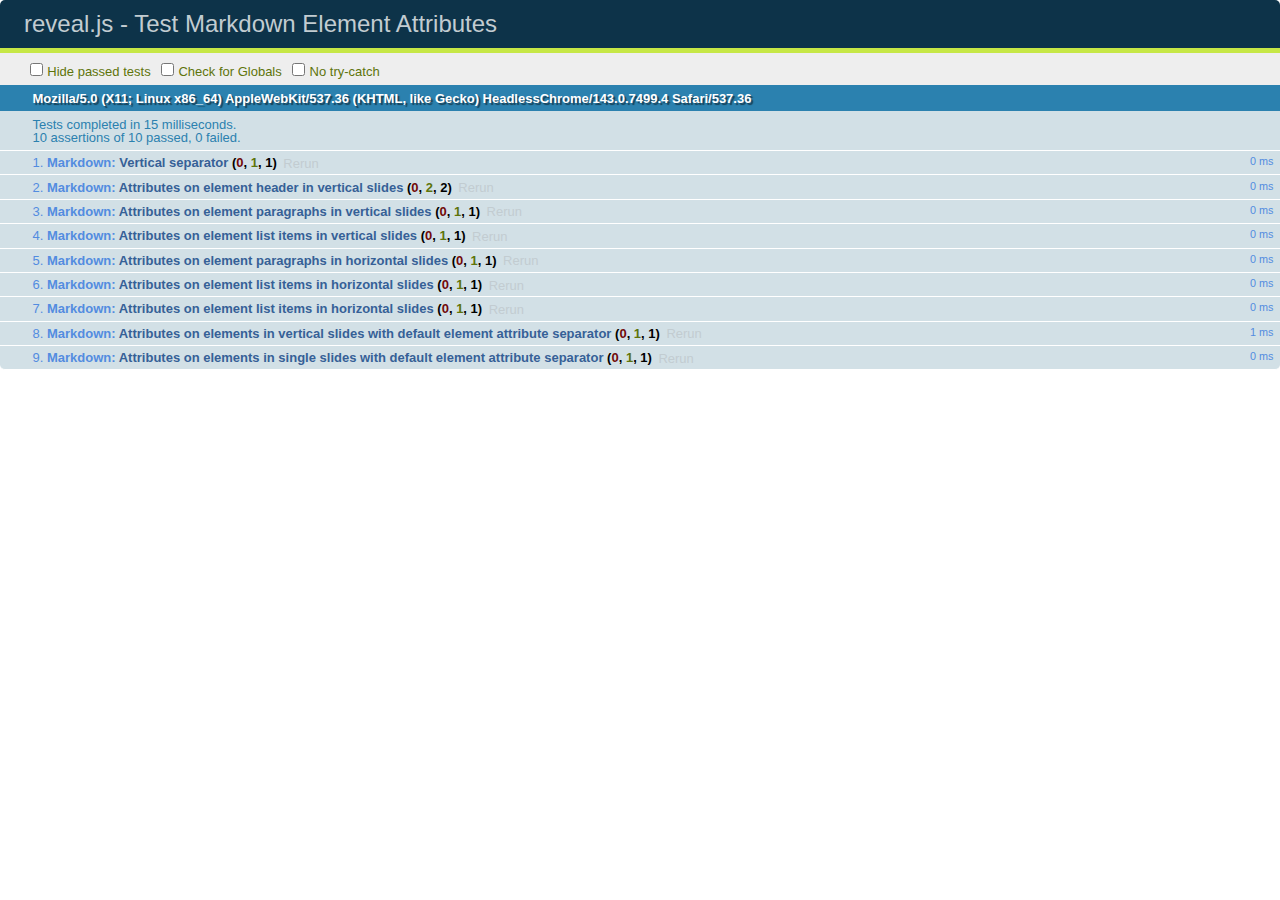
<file: test/test-markdown-element-attributes.html>
<!doctype html>
<html lang="en">

	<head>
		<meta charset="utf-8">

		<title>reveal.js - Test Markdown Element Attributes</title>

		<link rel="stylesheet" href="../css/reveal.css">
		<link rel="stylesheet" href="qunit-1.12.0.css">
	</head>

	<body style="overflow: auto;">

		<div id="qunit"></div>
		<div id="qunit-fixture"></div>

		<div class="reveal" style="display: none;">

			<div class="slides">

				<!-- <section data-markdown="example.md" data-separator="^\n\n\n" data-separator-vertical="^\n\n"></section> -->

				<!-- Slides are separated by newline + three dashes + newline, vertical slides identical but two dashes -->
				<section data-markdown data-separator="^\n---\n$" data-separator-vertical="^\n--\n$" data-element-attributes="{_\s*?([^}]+?)}">>
					<script type="text/template">
						## Slide 1.1
						<!-- {_class="fragment fade-out" data-fragment-index="1"} -->

						--

						## Slide 1.2
						<!-- {_class="fragment shrink"} -->

						Paragraph 1
						<!-- {_class="fragment grow"} -->

						Paragraph 2
						<!-- {_class="fragment grow"} -->

						- list item 1 <!-- {_class="fragment grow"} -->
						- list item 2 <!-- {_class="fragment grow"} -->
						- list item 3 <!-- {_class="fragment grow"} -->


						---

						## Slide 2


						Paragraph 1.2  
						multi-line <!-- {_class="fragment highlight-red"} -->

						Paragraph 2.2 <!-- {_class="fragment highlight-red"} -->

						Paragraph 2.3 <!-- {_class="fragment highlight-red"} -->

						Paragraph 2.4 <!-- {_class="fragment highlight-red"} -->

						- list item 1 <!-- {_class="fragment highlight-green"} -->
						- list item 2<!-- {_class="fragment highlight-green"} -->
						- list item 3<!-- {_class="fragment highlight-green"} -->
						- list item 4
						<!-- {_class="fragment highlight-green"} -->
						- list item 5<!-- {_class="fragment highlight-green"} -->

						Test

						![Example Picture](examples/assets/image2.png)
						<!-- {_class="reveal stretch"} -->

					</script>
				</section>



				<section 	data-markdown data-separator="^\n\n\n"
									data-separator-vertical="^\n\n"
									data-separator-notes="^Note:"
									data-charset="utf-8">
					<script type="text/template">
						# Test attributes in Markdown with default separator
						## Slide 1 Def <!-- .element: class="fragment highlight-red" data-fragment-index="1" -->


						## Slide 2 Def
						<!-- .element: class="fragment highlight-red" -->

					</script>
				</section>

				<section data-markdown>
				  <script type="text/template">
					## Hello world
					A paragraph
					<!-- .element: class="fragment highlight-blue" -->
				  </script>
				</section>

				<section data-markdown>
				  <script type="text/template">
					## Hello world

					Multiple  
					Line
					<!-- .element: class="fragment highlight-blue" -->
				  </script>
				</section>

				<section data-markdown>
				  <script type="text/template">
					## Hello world

					Test<!-- .element: class="fragment highlight-blue" -->

					More Test
				  </script>
				</section>


			</div>

		</div>

		<script src="../lib/js/head.min.js"></script>
		<script src="../js/reveal.js"></script>
		<script src="../plugin/markdown/marked.js"></script>
		<script src="../plugin/markdown/markdown.js"></script>
		<script src="qunit-1.12.0.js"></script>

		<script src="test-markdown-element-attributes.js"></script>

	</body>
</html>
</file>
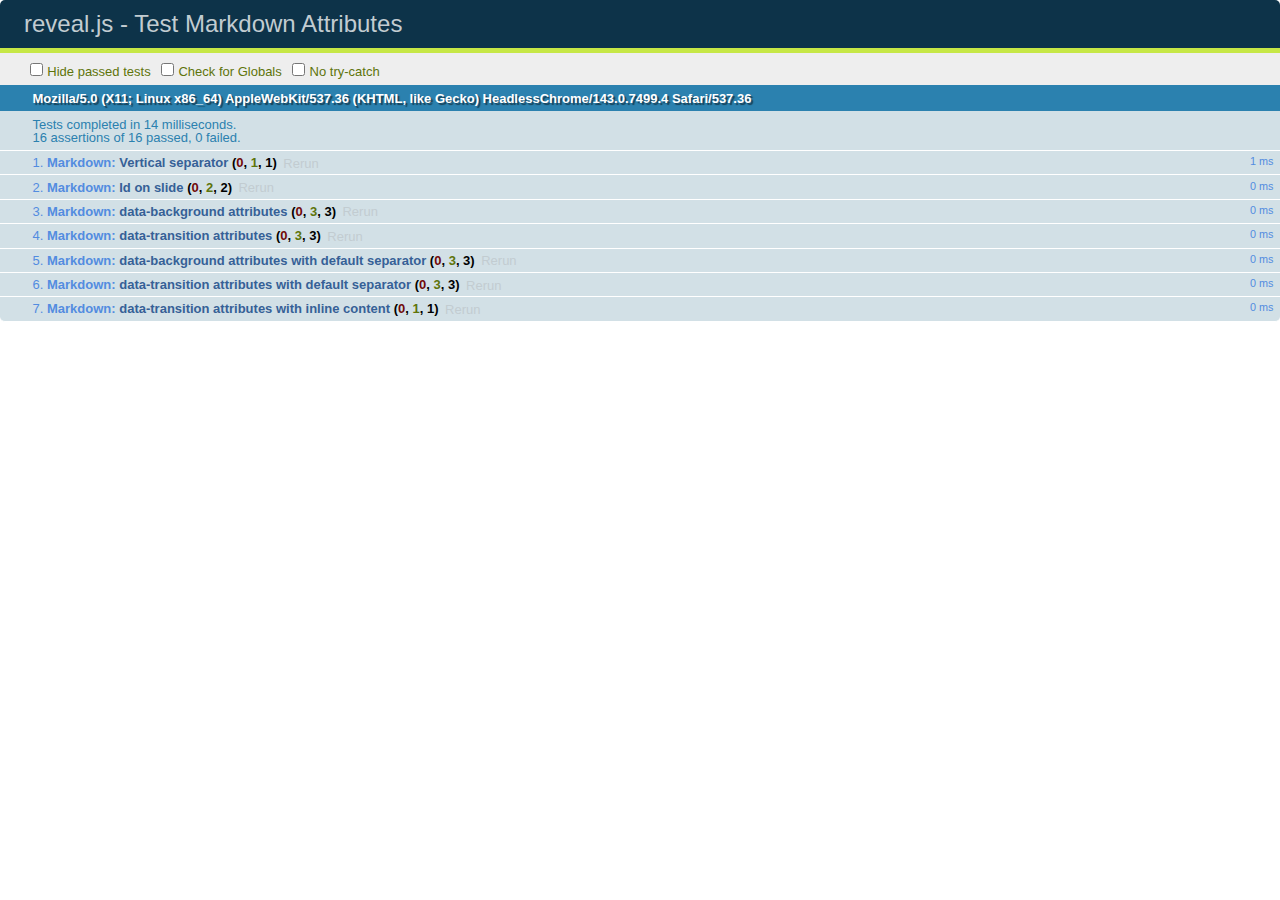
<file: test/test-markdown-slide-attributes.html>
<!doctype html>
<html lang="en">

	<head>
		<meta charset="utf-8">

		<title>reveal.js - Test Markdown Attributes</title>

		<link rel="stylesheet" href="../css/reveal.css">
		<link rel="stylesheet" href="qunit-1.12.0.css">
	</head>

	<body style="overflow: auto;">

		<div id="qunit"></div>
		<div id="qunit-fixture"></div>

		<div class="reveal" style="display: none;">

			<div class="slides">

				<!-- <section data-markdown="example.md" data-separator="^\n\n\n" data-separator-vertical="^\n\n"></section> -->

				<!-- Slides are separated by three lines, vertical slides by two lines, attributes are one any line starting with (spaces and) two dashes -->
				<section 	data-markdown data-separator="^\n\n\n"
									data-separator-vertical="^\n\n"
									data-separator-notes="^Note:"
									data-attributes="--\s(.*?)$"
									data-charset="utf-8">
					<script type="text/template">
						# Test attributes in Markdown
						## Slide 1



						## Slide 2
						<!-- -- id="slide2" data-transition="zoom" data-background="#A0C66B" -->


						## Slide 2.1
						<!-- -- data-background="#ff0000" data-transition="fade" -->


						## Slide 2.2
						[Link to Slide2](#/slide2)



						## Slide 3
						<!-- -- data-transition="zoom" data-background="#C6916B" -->



						## Slide 4
					</script>
				</section>

				<section 	data-markdown data-separator="^\n\n\n"
									data-separator-vertical="^\n\n"
									data-separator-notes="^Note:"
									data-charset="utf-8">
					<script type="text/template">
						# Test attributes in Markdown with default separator
						## Slide 1 Def



						## Slide 2 Def
						<!-- .slide: id="slide2def" data-transition="concave" data-background="#A7C66B" -->


						## Slide 2.1 Def
						<!-- .slide: data-background="#f70000" data-transition="page" -->


						## Slide 2.2 Def
						[Link to Slide2](#/slide2def)



						## Slide 3 Def
						<!-- .slide: data-transition="concave" data-background="#C7916B" -->



						## Slide 4
					</script>
				</section>

				<section data-markdown>
					<script type="text/template">
						<!-- .slide: data-background="#ff0000" -->
						## Hello world
					</script>
				</section>

				<section data-markdown>
					<script type="text/template">
						## Hello world
						<!-- .slide: data-background="#ff0000" -->
					</script>
				</section>

				<section data-markdown>
					<script type="text/template">
						## Hello world

						Test
						<!-- .slide: data-background="#ff0000" -->

						More Test
					</script>
				</section>

			</div>

		</div>

		<script src="../lib/js/head.min.js"></script>
		<script src="../js/reveal.js"></script>
		<script src="../plugin/markdown/marked.js"></script>
		<script src="../plugin/markdown/markdown.js"></script>
		<script src="qunit-1.12.0.js"></script>

		<script src="test-markdown-slide-attributes.js"></script>

	</body>
</html>
</file>
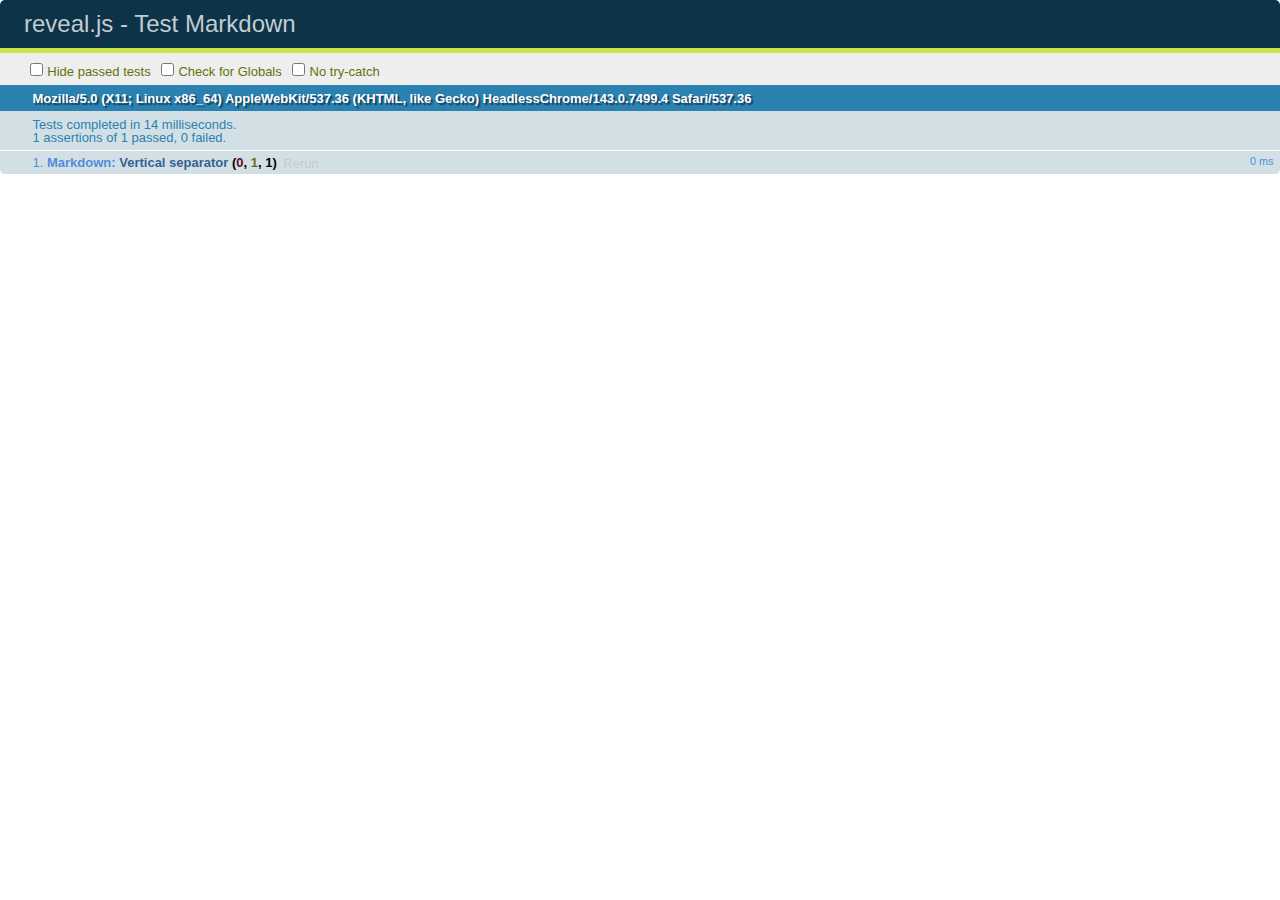
<file: test/test-markdown.html>
<!doctype html>
<html lang="en">

	<head>
		<meta charset="utf-8">

		<title>reveal.js - Test Markdown</title>

		<link rel="stylesheet" href="../css/reveal.css">
		<link rel="stylesheet" href="qunit-1.12.0.css">
	</head>

	<body style="overflow: auto;">

		<div id="qunit"></div>
  		<div id="qunit-fixture"></div>

		<div class="reveal" style="display: none;">

			<div class="slides">

				<!-- <section data-markdown="example.md" data-separator="^\n\n\n" data-separator-vertical="^\n\n"></section> -->

				<!-- Slides are separated by newline + three dashes + newline, vertical slides identical but two dashes -->
				<section data-markdown data-separator="^\n---\n$" data-separator-vertical="^\n--\n$">
					<script type="text/template">
						## Slide 1.1

						--

						## Slide 1.2

						---

						## Slide 2
					</script>
				</section>

			</div>

		</div>

		<script src="../lib/js/head.min.js"></script>
		<script src="../js/reveal.js"></script>
		<script src="../plugin/markdown/marked.js"></script>
		<script src="../plugin/markdown/markdown.js"></script>
		<script src="qunit-1.12.0.js"></script>

		<script src="test-markdown.js"></script>

	</body>
</html>
</file>
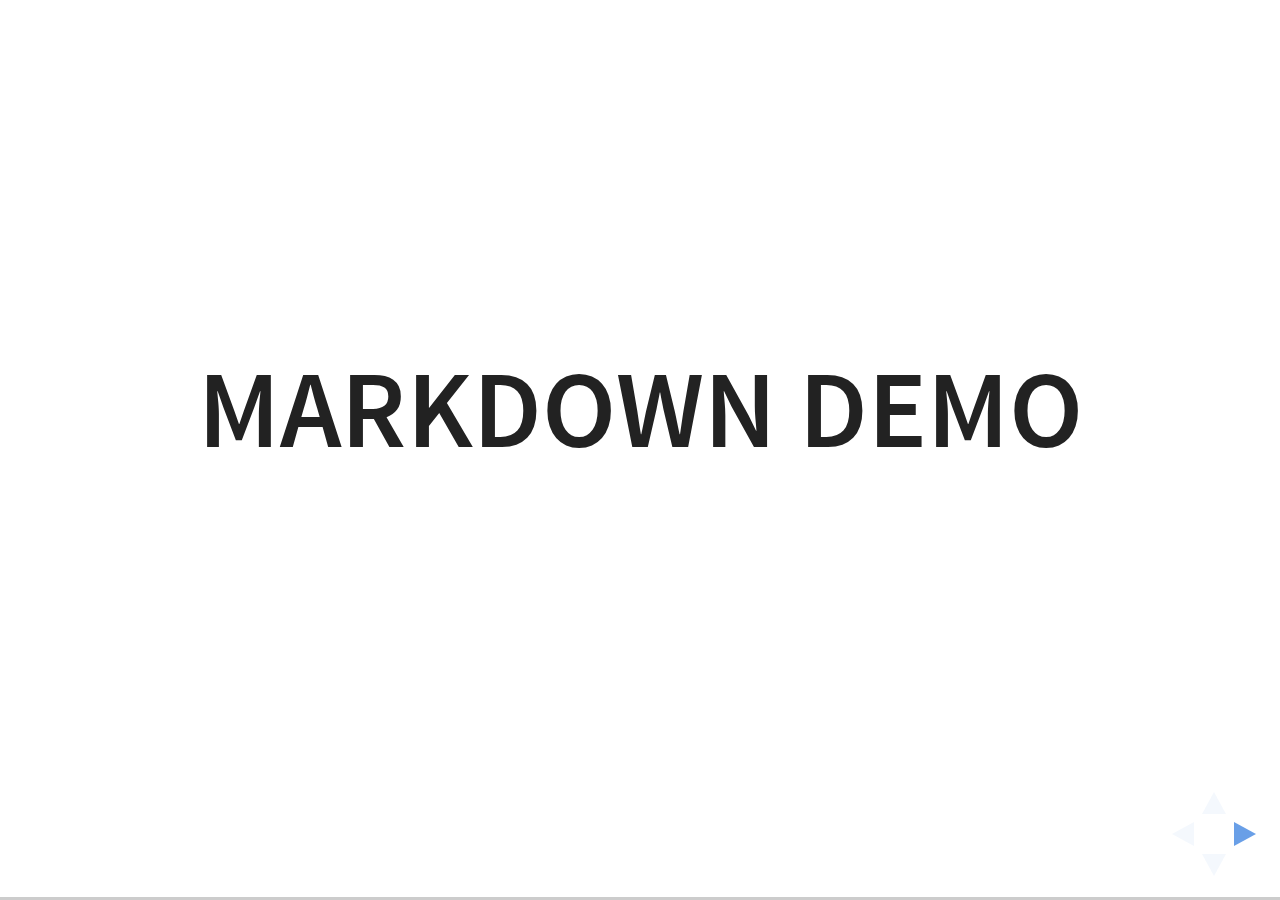
<file: plugin/markdown/example.html>
<!doctype html>
<html lang="en">

	<head>
		<meta charset="utf-8">

		<title>reveal.js - Markdown Demo</title>

		<link rel="stylesheet" href="../../css/reveal.css">
		<link rel="stylesheet" href="../../css/theme/white.css" id="theme">

        <link rel="stylesheet" href="../../lib/css/zenburn.css">
	</head>

	<body>

		<div class="reveal">

			<div class="slides">

                <!-- Use external markdown resource, separate slides by three newlines; vertical slides by two newlines -->
                <section data-markdown="example.md" data-separator="^\n\n\n" data-separator-vertical="^\n\n"></section>

                <!-- Slides are separated by three dashes (quick 'n dirty regular expression) -->
                <section data-markdown data-separator="---">
                    <script type="text/template">
                        ## Demo 1
                        Slide 1
                        ---
                        ## Demo 1
                        Slide 2
                        ---
                        ## Demo 1
                        Slide 3
                    </script>
                </section>

                <!-- Slides are separated by newline + three dashes + newline, vertical slides identical but two dashes -->
                <section data-markdown data-separator="^\n---\n$" data-separator-vertical="^\n--\n$">
                    <script type="text/template">
                        ## Demo 2
                        Slide 1.1

                        --

                        ## Demo 2
                        Slide 1.2

                        ---

                        ## Demo 2
                        Slide 2
                    </script>
                </section>

                <!-- No "extra" slides, since there are no separators defined (so they'll become horizontal rulers) -->
                <section data-markdown>
                    <script type="text/template">
                        A

                        ---

                        B

                        ---

                        C
                    </script>
                </section>

                <!-- Slide attributes -->
                <section data-markdown>
                    <script type="text/template">
                        <!-- .slide: data-background="#000000" -->
                        ## Slide attributes
                    </script>
                </section>

                <!-- Element attributes -->
                <section data-markdown>
                    <script type="text/template">
                        ## Element attributes
                        - Item 1 <!-- .element: class="fragment" data-fragment-index="2" -->
                        - Item 2 <!-- .element: class="fragment" data-fragment-index="1" -->
                    </script>
                </section>

                <!-- Code -->
                <section data-markdown>
                    <script type="text/template">
                        ```php
                        public function foo()
                        {
                            $foo = array(
                                'bar' => 'bar'
                            )
                        }
                        ```
                    </script>
                </section>

            </div>
		</div>

		<script src="../../lib/js/head.min.js"></script>
		<script src="../../js/reveal.js"></script>

		<script>

			Reveal.initialize({
				controls: true,
				progress: true,
				history: true,
				center: true,

				// Optional libraries used to extend on reveal.js
				dependencies: [
					{ src: '../../lib/js/classList.js', condition: function() { return !document.body.classList; } },
					{ src: 'marked.js', condition: function() { return !!document.querySelector( '[data-markdown]' ); } },
                    { src: 'markdown.js', condition: function() { return !!document.querySelector( '[data-markdown]' ); } },
                    { src: '../highlight/highlight.js', async: true, callback: function() { hljs.initHighlightingOnLoad(); } },
					{ src: '../notes/notes.js' }
				]
			});

		</script>

	</body>
</html>
</file>
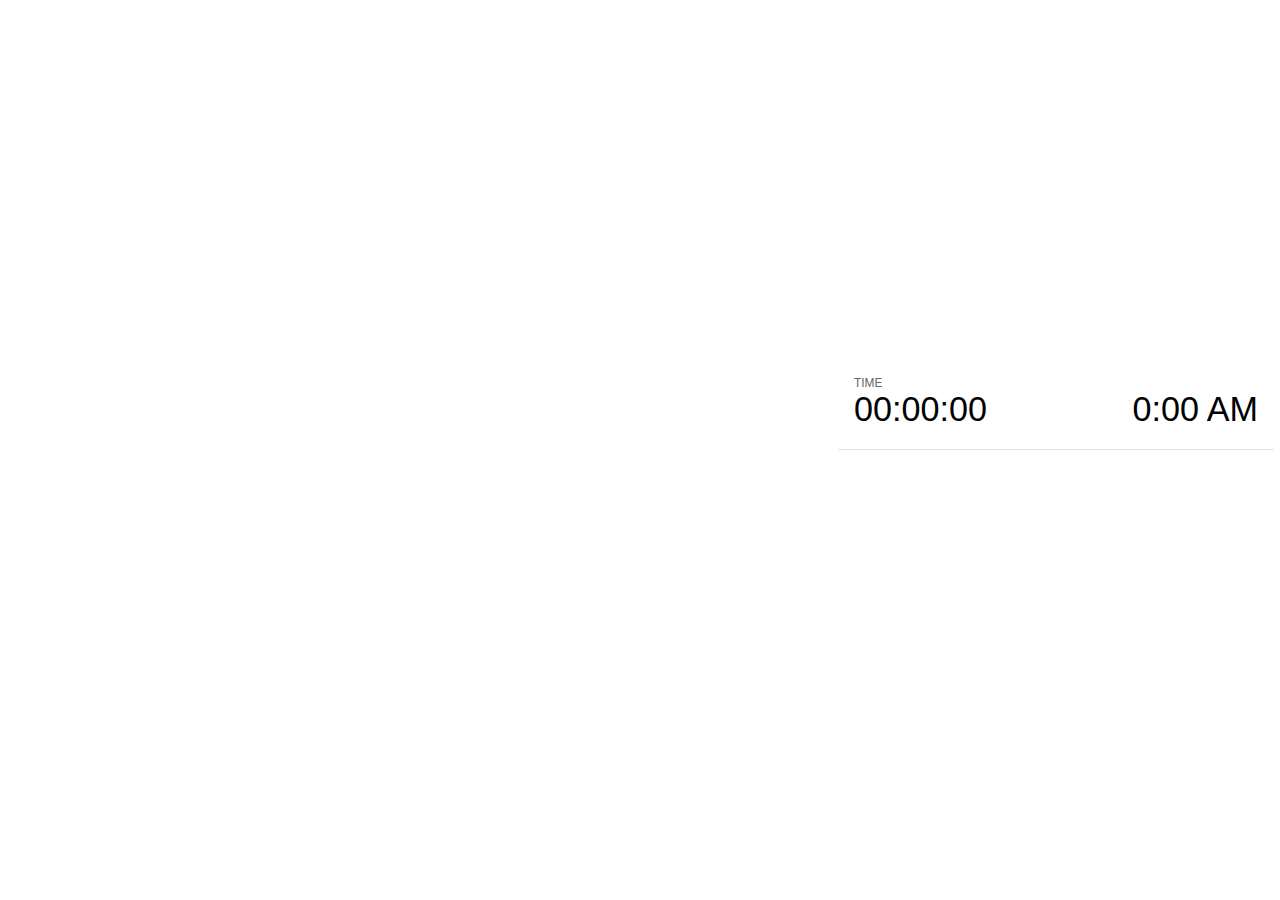
<file: plugin/notes/notes.html>
<!doctype html>
<html lang="en">
	<head>
		<meta charset="utf-8">

		<title>reveal.js - Slide Notes</title>

		<style>
			body {
				font-family: Helvetica;
			}

			#current-slide,
			#upcoming-slide,
			#speaker-controls {
				padding: 6px;
				box-sizing: border-box;
				-moz-box-sizing: border-box;
			}

			#current-slide iframe,
			#upcoming-slide iframe {
				width: 100%;
				height: 100%;
				border: 1px solid #ddd;
			}

			#current-slide .label,
			#upcoming-slide .label {
				position: absolute;
				top: 10px;
				left: 10px;
				font-weight: bold;
				font-size: 14px;
				z-index: 2;
				color: rgba( 255, 255, 255, 0.9 );
			}

			#current-slide {
				position: absolute;
				width: 65%;
				height: 100%;
				top: 0;
				left: 0;
				padding-right: 0;
			}

			#upcoming-slide {
				position: absolute;
				width: 35%;
				height: 40%;
				right: 0;
				top: 0;
			}

			#speaker-controls {
				position: absolute;
				top: 40%;
				right: 0;
				width: 35%;
				height: 60%;
				overflow: auto;

				font-size: 18px;
			}

				.speaker-controls-time.hidden,
				.speaker-controls-notes.hidden {
					display: none;
				}

				.speaker-controls-time .label,
				.speaker-controls-notes .label {
					text-transform: uppercase;
					font-weight: normal;
					font-size: 0.66em;
					color: #666;
					margin: 0;
				}

				.speaker-controls-time {
					border-bottom: 1px solid rgba( 200, 200, 200, 0.5 );
					margin-bottom: 10px;
					padding: 10px 16px;
					padding-bottom: 20px;
					cursor: pointer;
				}

				.speaker-controls-time .reset-button {
					opacity: 0;
					float: right;
					color: #666;
					text-decoration: none;
				}
				.speaker-controls-time:hover .reset-button {
					opacity: 1;
				}

				.speaker-controls-time .timer,
				.speaker-controls-time .clock {
					width: 50%;
					font-size: 1.9em;
				}

				.speaker-controls-time .timer {
					float: left;
				}

				.speaker-controls-time .clock {
					float: right;
					text-align: right;
				}

				.speaker-controls-time span.mute {
					color: #bbb;
				}

				.speaker-controls-notes {
					padding: 10px 16px;
				}

				.speaker-controls-notes .value {
					margin-top: 5px;
					line-height: 1.4;
					font-size: 1.2em;
				}

			.clear {
				clear: both;
			}

			@media screen and (max-width: 1080px) {
				#speaker-controls {
					font-size: 16px;
				}
			}

			@media screen and (max-width: 900px) {
				#speaker-controls {
					font-size: 14px;
				}
			}

			@media screen and (max-width: 800px) {
				#speaker-controls {
					font-size: 12px;
				}
			}

		</style>
	</head>

	<body>

		<div id="current-slide"></div>
		<div id="upcoming-slide"><span class="label">UPCOMING:</span></div>
		<div id="speaker-controls">
			<div class="speaker-controls-time">
				<h4 class="label">Time <span class="reset-button">Click to Reset</span></h4>
				<div class="clock">
					<span class="clock-value">0:00 AM</span>
				</div>
				<div class="timer">
					<span class="hours-value">00</span><span class="minutes-value">:00</span><span class="seconds-value">:00</span>
				</div>
				<div class="clear"></div>
			</div>

			<div class="speaker-controls-notes hidden">
				<h4 class="label">Notes</h4>
				<div class="value"></div>
			</div>
		</div>

		<script src="../../plugin/markdown/marked.js"></script>
		<script>

			(function() {

				var notes,
					notesValue,
					currentState,
					currentSlide,
					upcomingSlide,
					connected = false;

				window.addEventListener( 'message', function( event ) {

					var data = JSON.parse( event.data );

					// Messages sent by the notes plugin inside of the main window
					if( data && data.namespace === 'reveal-notes' ) {
						if( data.type === 'connect' ) {
							handleConnectMessage( data );
						}
						else if( data.type === 'state' ) {
							handleStateMessage( data );
						}
					}
					// Messages sent by the reveal.js inside of the current slide preview
					else if( data && data.namespace === 'reveal' ) {
						if( /ready/.test( data.eventName ) ) {
							// Send a message back to notify that the handshake is complete
							window.opener.postMessage( JSON.stringify({ namespace: 'reveal-notes', type: 'connected'} ), '*' );
						}
						else if( /slidechanged|fragmentshown|fragmenthidden|overviewshown|overviewhidden|paused|resumed/.test( data.eventName ) && currentState !== JSON.stringify( data.state ) ) {
							window.opener.postMessage( JSON.stringify({ method: 'setState', args: [ data.state ]} ), '*' );
						}
					}

				} );

				/**
				 * Called when the main window is trying to establish a
				 * connection.
				 */
				function handleConnectMessage( data ) {

					if( connected === false ) {
						connected = true;

						setupIframes( data );
						setupKeyboard();
						setupNotes();
						setupTimer();
					}

				}

				/**
				 * Called when the main window sends an updated state.
				 */
				function handleStateMessage( data ) {

					// Store the most recently set state to avoid circular loops
					// applying the same state
					currentState = JSON.stringify( data.state );

					// No need for updating the notes in case of fragment changes
					if ( data.notes ) {
						notes.classList.remove( 'hidden' );
						if( data.markdown ) {
							notesValue.innerHTML = marked( data.notes );
						}
						else {
							notesValue.innerHTML = data.notes;
						}
					}
					else {
						notes.classList.add( 'hidden' );
					}

					// Update the note slides
					currentSlide.contentWindow.postMessage( JSON.stringify({ method: 'setState', args: [ data.state ] }), '*' );
					upcomingSlide.contentWindow.postMessage( JSON.stringify({ method: 'setState', args: [ data.state ] }), '*' );
					upcomingSlide.contentWindow.postMessage( JSON.stringify({ method: 'next' }), '*' );

				}

				// Limit to max one state update per X ms
				handleStateMessage = debounce( handleStateMessage, 200 );

				/**
				 * Forward keyboard events to the current slide window.
				 * This enables keyboard events to work even if focus
				 * isn't set on the current slide iframe.
				 */
				function setupKeyboard() {

					document.addEventListener( 'keydown', function( event ) {
						currentSlide.contentWindow.postMessage( JSON.stringify({ method: 'triggerKey', args: [ event.keyCode ] }), '*' );
					} );

				}

				/**
				 * Creates the preview iframes.
				 */
				function setupIframes( data ) {

					var params = [
						'receiver',
						'progress=false',
						'history=false',
						'transition=none',
						'autoSlide=0',
						'backgroundTransition=none'
					].join( '&' );

					var hash = '#/' + data.state.indexh + '/' + data.state.indexv;
					var currentURL = data.url + '?' + params + '&postMessageEvents=true' + hash;
					var upcomingURL = data.url + '?' + params + '&controls=false' + hash;

					currentSlide = document.createElement( 'iframe' );
					currentSlide.setAttribute( 'width', 1280 );
					currentSlide.setAttribute( 'height', 1024 );
					currentSlide.setAttribute( 'src', currentURL );
					document.querySelector( '#current-slide' ).appendChild( currentSlide );

					upcomingSlide = document.createElement( 'iframe' );
					upcomingSlide.setAttribute( 'width', 640 );
					upcomingSlide.setAttribute( 'height', 512 );
					upcomingSlide.setAttribute( 'src', upcomingURL );
					document.querySelector( '#upcoming-slide' ).appendChild( upcomingSlide );

				}

				/**
				 * Setup the notes UI.
				 */
				function setupNotes() {

					notes = document.querySelector( '.speaker-controls-notes' );
					notesValue = document.querySelector( '.speaker-controls-notes .value' );

				}

				/**
				 * Create the timer and clock and start updating them
				 * at an interval.
				 */
				function setupTimer() {

					var start = new Date(),
						timeEl = document.querySelector( '.speaker-controls-time' ),
						clockEl = timeEl.querySelector( '.clock-value' ),
						hoursEl = timeEl.querySelector( '.hours-value' ),
						minutesEl = timeEl.querySelector( '.minutes-value' ),
						secondsEl = timeEl.querySelector( '.seconds-value' );

					function _updateTimer() {

						var diff, hours, minutes, seconds,
							now = new Date();

						diff = now.getTime() - start.getTime();
						hours = Math.floor( diff / ( 1000 * 60 * 60 ) );
						minutes = Math.floor( ( diff / ( 1000 * 60 ) ) % 60 );
						seconds = Math.floor( ( diff / 1000 ) % 60 );

						clockEl.innerHTML = now.toLocaleTimeString( 'en-US', { hour12: true, hour: '2-digit', minute:'2-digit' } );
						hoursEl.innerHTML = zeroPadInteger( hours );
						hoursEl.className = hours > 0 ? '' : 'mute';
						minutesEl.innerHTML = ':' + zeroPadInteger( minutes );
						minutesEl.className = minutes > 0 ? '' : 'mute';
						secondsEl.innerHTML = ':' + zeroPadInteger( seconds );

					}

					// Update once directly
					_updateTimer();

					// Then update every second
					setInterval( _updateTimer, 1000 );

					timeEl.addEventListener( 'click', function() {
						start = new Date();
						_updateTimer();
						return false;
					} );

				}

				function zeroPadInteger( num ) {

					var str = '00' + parseInt( num );
					return str.substring( str.length - 2 );

				}

				/**
				 * Limits the frequency at which a function can be called.
				 */
				function debounce( fn, ms ) {

					var lastTime = 0,
						timeout;

					return function() {

						var args = arguments;
						var context = this;

						clearTimeout( timeout );

						var timeSinceLastCall = Date.now() - lastTime;
						if( timeSinceLastCall > ms ) {
							fn.apply( context, args );
							lastTime = Date.now();
						}
						else {
							timeout = setTimeout( function() {
								fn.apply( context, args );
								lastTime = Date.now();
							}, ms - timeSinceLastCall );
						}

					}

				}

			})();

		</script>
	</body>
</html>
</file>
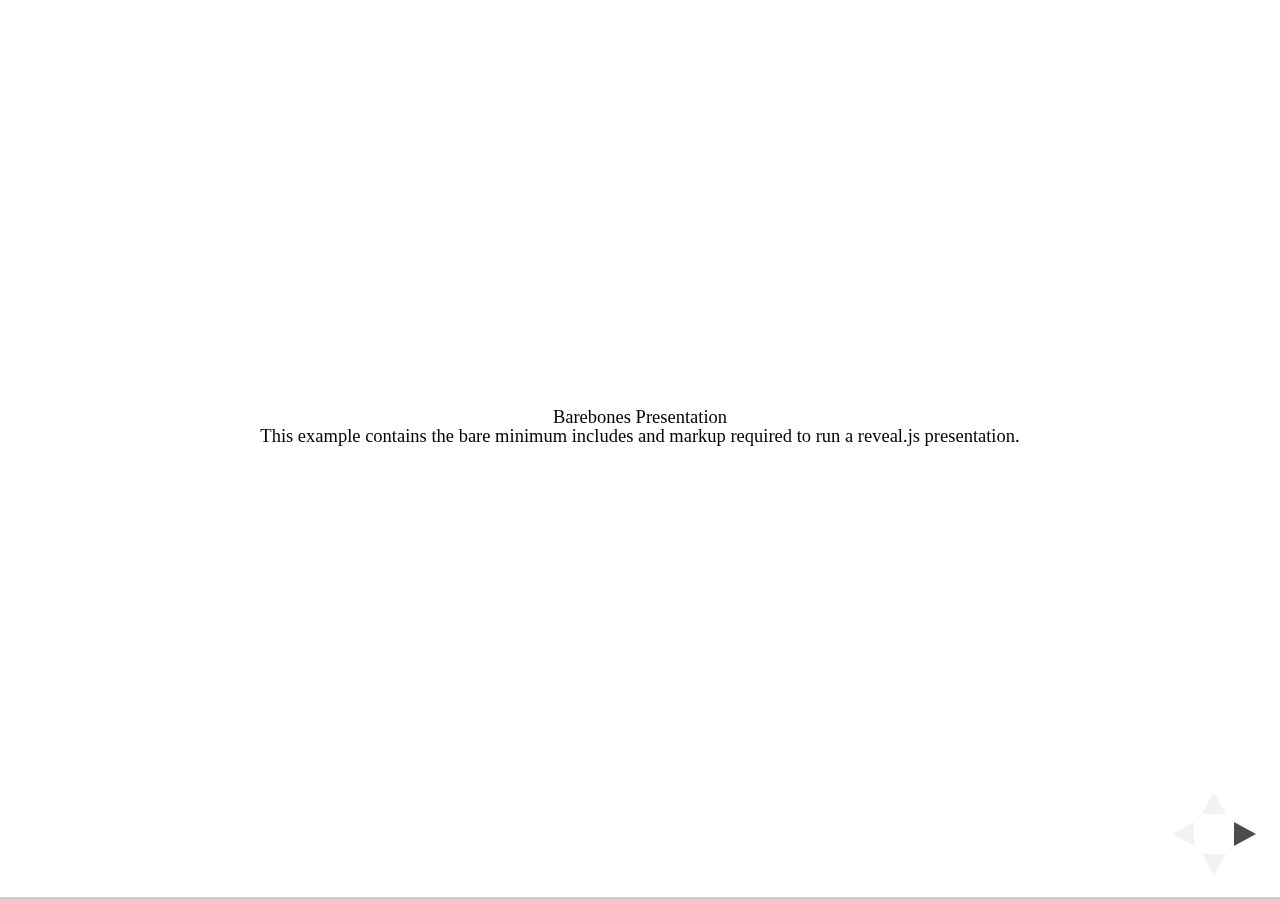
<file: test/examples/barebones.html>
<!doctype html>
<html lang="en">

	<head>
		<meta charset="utf-8">

		<title>reveal.js - Barebones</title>

		<link rel="stylesheet" href="../../css/reveal.css">
	</head>

	<body>

		<div class="reveal">

			<div class="slides">

				<section>
					<h2>Barebones Presentation</h2>
					<p>This example contains the bare minimum includes and markup required to run a reveal.js presentation.</p>
				</section>

				<section>
					<h2>No Theme</h2>
					<p>There's no theme included, so it will fall back on browser defaults.</p>
				</section>

			</div>

		</div>

		<script src="../../js/reveal.js"></script>

		<script>

			Reveal.initialize();

		</script>

	</body>
</html>
</file>
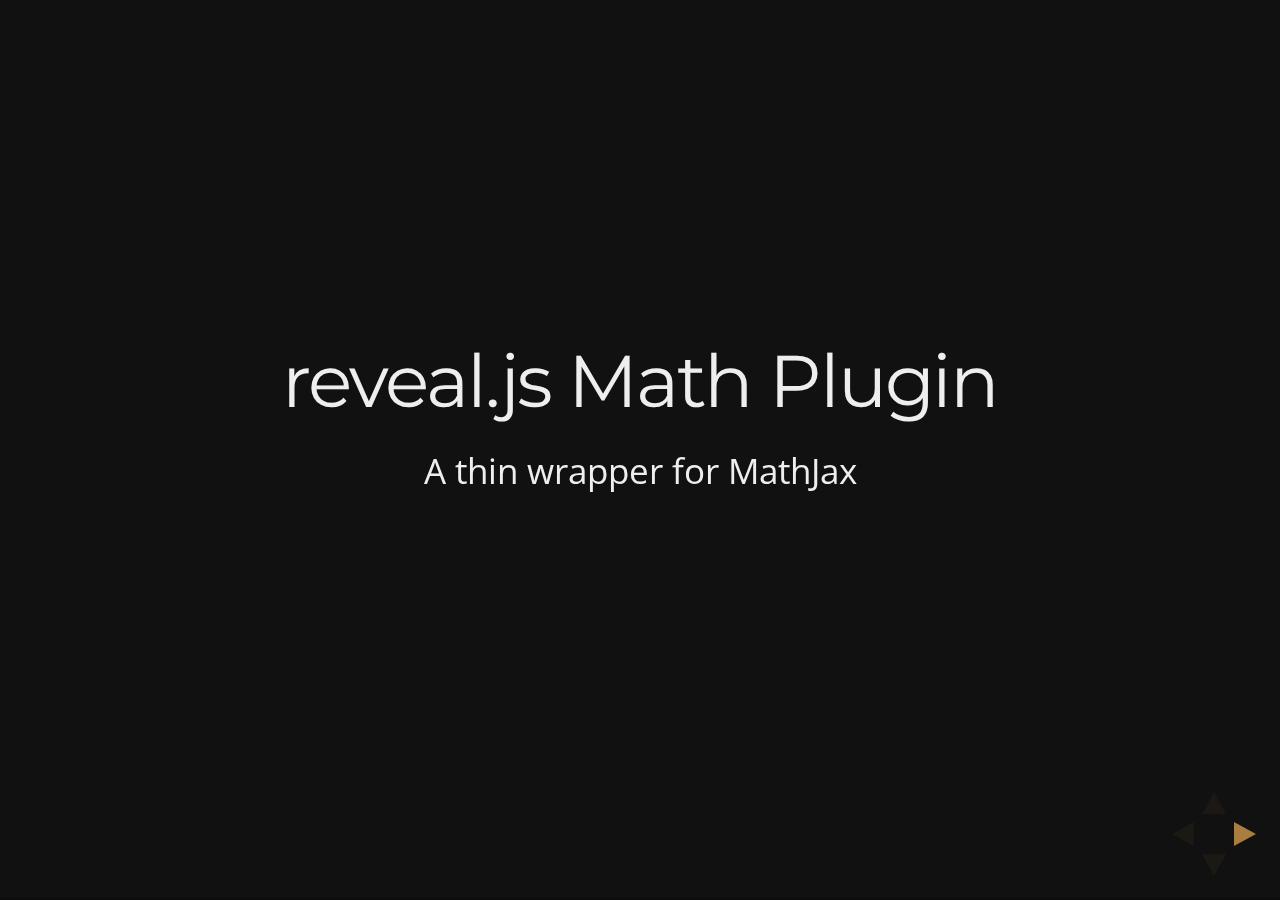
<file: test/examples/math.html>
<!doctype html>
<html lang="en">

	<head>
		<meta charset="utf-8">

		<title>reveal.js - Math Plugin</title>

		<meta name="viewport" content="width=device-width, initial-scale=1.0, maximum-scale=1.0, user-scalable=no">

		<link rel="stylesheet" href="../../css/reveal.css">
		<link rel="stylesheet" href="../../css/theme/night.css" id="theme">
	</head>

	<body>

		<div class="reveal">

			<div class="slides">

				<section>
					<h2>reveal.js Math Plugin</h2>
					<p>A thin wrapper for MathJax</p>
				</section>

				<section>
					<h3>The Lorenz Equations</h3>

					\[\begin{aligned}
					\dot{x} &amp; = \sigma(y-x) \\
					\dot{y} &amp; = \rho x - y - xz \\
					\dot{z} &amp; = -\beta z + xy
					\end{aligned} \]
				</section>

				<section>
					<h3>The Cauchy-Schwarz Inequality</h3>

					<script type="math/tex; mode=display">
						\left( \sum_{k=1}^n a_k b_k \right)^2 \leq \left( \sum_{k=1}^n a_k^2 \right) \left( \sum_{k=1}^n b_k^2 \right)
					</script>
				</section>

				<section>
					<h3>A Cross Product Formula</h3>

					\[\mathbf{V}_1 \times \mathbf{V}_2 =  \begin{vmatrix}
					\mathbf{i} &amp; \mathbf{j} &amp; \mathbf{k} \\
					\frac{\partial X}{\partial u} &amp;  \frac{\partial Y}{\partial u} &amp; 0 \\
					\frac{\partial X}{\partial v} &amp;  \frac{\partial Y}{\partial v} &amp; 0
					\end{vmatrix}  \]
				</section>

				<section>
					<h3>The probability of getting \(k\) heads when flipping \(n\) coins is</h3>

					\[P(E)   = {n \choose k} p^k (1-p)^{ n-k} \]
				</section>

				<section>
					<h3>An Identity of Ramanujan</h3>

					\[ \frac{1}{\Bigl(\sqrt{\phi \sqrt{5}}-\phi\Bigr) e^{\frac25 \pi}} =
					1+\frac{e^{-2\pi}} {1+\frac{e^{-4\pi}} {1+\frac{e^{-6\pi}}
					{1+\frac{e^{-8\pi}} {1+\ldots} } } } \]
				</section>

				<section>
					<h3>A Rogers-Ramanujan Identity</h3>

					\[  1 +  \frac{q^2}{(1-q)}+\frac{q^6}{(1-q)(1-q^2)}+\cdots =
					\prod_{j=0}^{\infty}\frac{1}{(1-q^{5j+2})(1-q^{5j+3})}\]
				</section>

				<section>
					<h3>Maxwell&#8217;s Equations</h3>

					\[  \begin{aligned}
					\nabla \times \vec{\mathbf{B}} -\, \frac1c\, \frac{\partial\vec{\mathbf{E}}}{\partial t} &amp; = \frac{4\pi}{c}\vec{\mathbf{j}} \\   \nabla \cdot \vec{\mathbf{E}} &amp; = 4 \pi \rho \\
					\nabla \times \vec{\mathbf{E}}\, +\, \frac1c\, \frac{\partial\vec{\mathbf{B}}}{\partial t} &amp; = \vec{\mathbf{0}} \\
					\nabla \cdot \vec{\mathbf{B}} &amp; = 0 \end{aligned}
					\]
				</section>

				<section>
					<section>
						<h3>The Lorenz Equations</h3>

						<div class="fragment">
							\[\begin{aligned}
							\dot{x} &amp; = \sigma(y-x) \\
							\dot{y} &amp; = \rho x - y - xz \\
							\dot{z} &amp; = -\beta z + xy
							\end{aligned} \]
						</div>
					</section>

					<section>
						<h3>The Cauchy-Schwarz Inequality</h3>

						<div class="fragment">
							\[ \left( \sum_{k=1}^n a_k b_k \right)^2 \leq \left( \sum_{k=1}^n a_k^2 \right) \left( \sum_{k=1}^n b_k^2 \right) \]
						</div>
					</section>

					<section>
						<h3>A Cross Product Formula</h3>

						<div class="fragment">
							\[\mathbf{V}_1 \times \mathbf{V}_2 =  \begin{vmatrix}
							\mathbf{i} &amp; \mathbf{j} &amp; \mathbf{k} \\
							\frac{\partial X}{\partial u} &amp;  \frac{\partial Y}{\partial u} &amp; 0 \\
							\frac{\partial X}{\partial v} &amp;  \frac{\partial Y}{\partial v} &amp; 0
							\end{vmatrix}  \]
						</div>
					</section>

					<section>
						<h3>The probability of getting \(k\) heads when flipping \(n\) coins is</h3>

						<div class="fragment">
							\[P(E)   = {n \choose k} p^k (1-p)^{ n-k} \]
						</div>
					</section>

					<section>
						<h3>An Identity of Ramanujan</h3>

						<div class="fragment">
							\[ \frac{1}{\Bigl(\sqrt{\phi \sqrt{5}}-\phi\Bigr) e^{\frac25 \pi}} =
							1+\frac{e^{-2\pi}} {1+\frac{e^{-4\pi}} {1+\frac{e^{-6\pi}}
							{1+\frac{e^{-8\pi}} {1+\ldots} } } } \]
						</div>
					</section>

					<section>
						<h3>A Rogers-Ramanujan Identity</h3>

						<div class="fragment">
							\[  1 +  \frac{q^2}{(1-q)}+\frac{q^6}{(1-q)(1-q^2)}+\cdots =
							\prod_{j=0}^{\infty}\frac{1}{(1-q^{5j+2})(1-q^{5j+3})}\]
						</div>
					</section>

					<section>
						<h3>Maxwell&#8217;s Equations</h3>

						<div class="fragment">
							\[  \begin{aligned}
							\nabla \times \vec{\mathbf{B}} -\, \frac1c\, \frac{\partial\vec{\mathbf{E}}}{\partial t} &amp; = \frac{4\pi}{c}\vec{\mathbf{j}} \\   \nabla \cdot \vec{\mathbf{E}} &amp; = 4 \pi \rho \\
							\nabla \times \vec{\mathbf{E}}\, +\, \frac1c\, \frac{\partial\vec{\mathbf{B}}}{\partial t} &amp; = \vec{\mathbf{0}} \\
							\nabla \cdot \vec{\mathbf{B}} &amp; = 0 \end{aligned}
							\]
						</div>
					</section>
				</section>

			</div>

		</div>

		<script src="../../lib/js/head.min.js"></script>
		<script src="../../js/reveal.js"></script>

		<script>

			Reveal.initialize({
				history: true,
				transition: 'linear',

				math: {
					// mathjax: 'http://cdn.mathjax.org/mathjax/latest/MathJax.js',
					config: 'TeX-AMS_HTML-full'
				},

				dependencies: [
					{ src: '../../lib/js/classList.js' },
					{ src: '../../plugin/math/math.js', async: true }
				]
			});

		</script>

	</body>
</html>
</file>
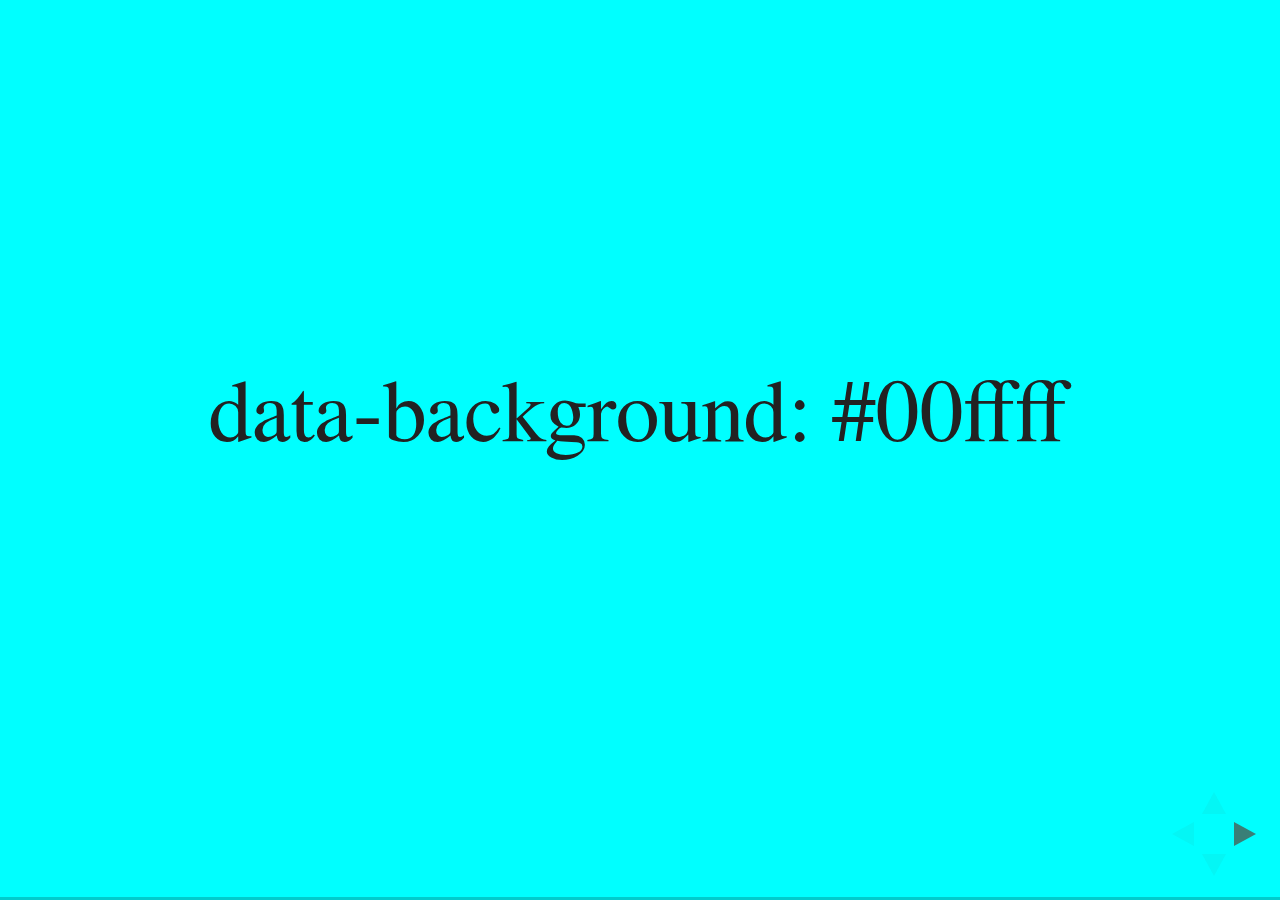
<file: test/examples/slide-backgrounds.html>
<!doctype html>
<html lang="en">

	<head>
		<meta charset="utf-8">

		<title>reveal.js - Slide Backgrounds</title>

		<meta name="viewport" content="width=device-width, initial-scale=1.0, maximum-scale=1.0, user-scalable=no">

		<link rel="stylesheet" href="../../css/reveal.css">
		<link rel="stylesheet" href="../../css/theme/serif.css" id="theme">
		<style type="text/css" media="screen">
			.slides section.has-dark-background,
			.slides section.has-dark-background h2 {
				color: #fff;
			}
			.slides section.has-light-background,
			.slides section.has-light-background h2 {
				color: #222;
			}
		</style>
	</head>

	<body>

		<div class="reveal">

			<div class="slides">

				<section data-background="#00ffff">
					<h2>data-background: #00ffff</h2>
				</section>

				<section data-background="#bb00bb">
					<h2>data-background: #bb00bb</h2>
				</section>

				<section data-background-color="lightblue">
					<h2>data-background: lightblue</h2>
				</section>

				<section>
					<section data-background="#ff0000">
						<h2>data-background: #ff0000</h2>
					</section>
					<section data-background="rgba(0, 0, 0, 0.2)">
						<h2>data-background: rgba(0, 0, 0, 0.2)</h2>
					</section>
					<section data-background="salmon">
						<h2>data-background: salmon</h2>
					</section>
				</section>

				<section data-background="rgba(0, 100, 100, 0.2)">
					<section>
						<h2>Background applied to stack</h2>
					</section>
					<section>
						<h2>Background applied to stack</h2>
					</section>
					<section data-background="rgb(66, 66, 66)">
						<h2>Background applied to slide inside of stack</h2>
					</section>
				</section>

				<section data-background-transition="slide" data-background="assets/image1.png">
					<h2>Background image</h2>
				</section>

				<section>
					<section data-background-transition="slide" data-background="assets/image1.png">
						<h2>Background image</h2>
					</section>
					<section data-background-transition="slide" data-background="assets/image1.png">
						<h2>Background image</h2>
					</section>
				</section>

				<section data-background="assets/image2.png" data-background-size="100px" data-background-repeat="repeat" data-background-color="#111">
					<h2>Background image</h2>
					<pre>data-background-size="100px" data-background-repeat="repeat" data-background-color="#111"</pre>
				</section>

				<section data-background="#888888">
					<h2>Same background twice (1/2)</h2>
				</section>
				<section data-background="#888888">
					<h2>Same background twice (2/2)</h2>
				</section>

				<section data-background-video="https://s3.amazonaws.com/static.slid.es/site/homepage/v1/homepage-video-editor.mp4,https://s3.amazonaws.com/static.slid.es/site/homepage/v1/homepage-video-editor.webm">
					<h2>Video background</h2>
				</section>

				<section data-background-iframe="https://slides.com">
					<h2>Iframe background</h2>
				</section>

				<section>
					<section data-background="#417203">
						<h2>Same background twice vertical (1/2)</h2>
					</section>
					<section data-background="#417203">
						<h2>Same background twice vertical (2/2)</h2>
					</section>
				</section>

				<section data-background="#934f4d">
					<h2>Same background from horizontal to vertical (1/3)</h2>
				</section>
				<section>
					<section data-background="#934f4d">
						<h2>Same background from horizontal to vertical (2/3)</h2>
					</section>
					<section data-background="#934f4d">
						<h2>Same background from horizontal to vertical (3/3)</h2>
					</section>
				</section>

			</div>

		</div>

		<script src="../../lib/js/head.min.js"></script>
		<script src="../../js/reveal.js"></script>

		<script>

			// Full list of configuration options available here:
			// https://github.com/hakimel/reveal.js#configuration
			Reveal.initialize({
				center: true,
				// rtl: true,

				transition: 'linear',
				// transitionSpeed: 'slow',
				// backgroundTransition: 'slide'
			});

		</script>

	</body>
</html>
</file>
<file: css/theme/white.css>
@import url(../../lib/font/source-sans-pro/source-sans-pro.css);
/**
 * White theme for reveal.js. This is the opposite of the 'black' theme.
 *
 * Copyright (C) 2015 Hakim El Hattab, http://hakim.se
 */
section.has-dark-background, section.has-dark-background h1, section.has-dark-background h2, section.has-dark-background h3, section.has-dark-background h4, section.has-dark-background h5, section.has-dark-background h6 {
  color: #fff; }

/*********************************************
 * GLOBAL STYLES
 *********************************************/
body {
  background: #fff;
  background-color: #fff; }

.reveal {
  font-family: 'Source Sans Pro', Helvetica, sans-serif;
  font-size: 38px;
  font-weight: normal;
  color: #222; }

::selection {
  color: #fff;
  background: #98bdef;
  text-shadow: none; }

.reveal .slides > section, .reveal .slides > section > section {
  line-height: 1.3;
  font-weight: inherit; }

/*********************************************
 * HEADERS
 *********************************************/
.reveal h1, .reveal h2, .reveal h3, .reveal h4, .reveal h5, .reveal h6 {
  margin: 0 0 20px 0;
  color: #222;
  font-family: 'Source Sans Pro', Helvetica, sans-serif;
  font-weight: 600;
  line-height: 1.2;
  letter-spacing: normal;
  text-transform: uppercase;
  text-shadow: none;
  word-wrap: break-word; }

.reveal h1 {
  font-size: 2.5em; }

.reveal h2 {
  font-size: 1.6em; }

.reveal h3 {
  font-size: 1.3em; }

.reveal h4 {
  font-size: 1em; }

.reveal h1 {
  text-shadow: none; }

/*********************************************
 * OTHER
 *********************************************/
.reveal p {
  margin: 20px 0;
  line-height: 1.3; }

/* Ensure certain elements are never larger than the slide itself */
.reveal img, .reveal video, .reveal iframe {
  max-width: 95%;
  max-height: 95%; }

.reveal strong, .reveal b {
  font-weight: bold; }

.reveal em {
  font-style: italic; }

.reveal ol, .reveal dl, .reveal ul {
  display: inline-block;
  text-align: left;
  margin: 0 0 0 1em; }

.reveal ol {
  list-style-type: decimal; }

.reveal ul {
  list-style-type: disc; }

.reveal ul ul {
  list-style-type: square; }

.reveal ul ul ul {
  list-style-type: circle; }

.reveal ul ul, .reveal ul ol, .reveal ol ol, .reveal ol ul {
  display: block;
  margin-left: 40px; }

.reveal dt {
  font-weight: bold; }

.reveal dd {
  margin-left: 40px; }

.reveal q, .reveal blockquote {
  quotes: none; }

.reveal blockquote {
  display: block;
  position: relative;
  width: 70%;
  margin: 20px auto;
  padding: 5px;
  font-style: italic;
  background: rgba(255, 255, 255, 0.05);
  box-shadow: 0px 0px 2px rgba(0, 0, 0, 0.2); }

.reveal blockquote p:first-child, .reveal blockquote p:last-child {
  display: inline-block; }

.reveal q {
  font-style: italic; }

.reveal pre {
  display: block;
  position: relative;
  width: 90%;
  margin: 20px auto;
  text-align: left;
  font-size: 0.55em;
  font-family: monospace;
  line-height: 1.2em;
  word-wrap: break-word;
  box-shadow: 0px 0px 6px rgba(0, 0, 0, 0.3); }

.reveal code {
  font-family: monospace; }

.reveal pre code {
  display: block;
  padding: 5px;
  overflow: auto;
  max-height: 400px;
  word-wrap: normal;
  background: #3F3F3F;
  color: #DCDCDC; }

.reveal table {
  margin: auto;
  border-collapse: collapse;
  border-spacing: 0; }

.reveal table th {
  font-weight: bold; }

.reveal table th, .reveal table td {
  text-align: left;
  padding: 0.2em 0.5em 0.2em 0.5em;
  border-bottom: 1px solid; }

.reveal table th[align="center"], .reveal table td[align="center"] {
  text-align: center; }

.reveal table th[align="right"], .reveal table td[align="right"] {
  text-align: right; }

.reveal table tr:last-child td {
  border-bottom: none; }

.reveal sup {
  vertical-align: super; }

.reveal sub {
  vertical-align: sub; }

.reveal small {
  display: inline-block;
  font-size: 0.6em;
  line-height: 1.2em;
  vertical-align: top; }

.reveal small * {
  vertical-align: top; }

/*********************************************
 * LINKS
 *********************************************/
.reveal a {
  color: #2a76dd;
  text-decoration: none;
  -webkit-transition: color 0.15s ease;
  -moz-transition: color 0.15s ease;
  transition: color 0.15s ease; }

.reveal a:hover {
  color: #6ca2e8;
  text-shadow: none;
  border: none; }

.reveal .roll span:after {
  color: #fff;
  background: #1a54a1; }

/*********************************************
 * IMAGES
 *********************************************/
.reveal section img {
  margin: 15px 0px;
  background: rgba(255, 255, 255, 0.12);
  border: 4px solid #222;
  box-shadow: 0 0 10px rgba(0, 0, 0, 0.15); }

.reveal a img {
  -webkit-transition: all 0.15s linear;
  -moz-transition: all 0.15s linear;
  transition: all 0.15s linear; }

.reveal a:hover img {
  background: rgba(255, 255, 255, 0.2);
  border-color: #2a76dd;
  box-shadow: 0 0 20px rgba(0, 0, 0, 0.55); }

/*********************************************
 * NAVIGATION CONTROLS
 *********************************************/
.reveal .controls div.navigate-left, .reveal .controls div.navigate-left.enabled {
  border-right-color: #2a76dd; }

.reveal .controls div.navigate-right, .reveal .controls div.navigate-right.enabled {
  border-left-color: #2a76dd; }

.reveal .controls div.navigate-up, .reveal .controls div.navigate-up.enabled {
  border-bottom-color: #2a76dd; }

.reveal .controls div.navigate-down, .reveal .controls div.navigate-down.enabled {
  border-top-color: #2a76dd; }

.reveal .controls div.navigate-left.enabled:hover {
  border-right-color: #6ca2e8; }

.reveal .controls div.navigate-right.enabled:hover {
  border-left-color: #6ca2e8; }

.reveal .controls div.navigate-up.enabled:hover {
  border-bottom-color: #6ca2e8; }

.reveal .controls div.navigate-down.enabled:hover {
  border-top-color: #6ca2e8; }

/*********************************************
 * PROGRESS BAR
 *********************************************/
.reveal .progress {
  background: rgba(0, 0, 0, 0.2); }

.reveal .progress span {
  background: #2a76dd;
  -webkit-transition: width 800ms cubic-bezier(0.26, 0.86, 0.44, 0.985);
  -moz-transition: width 800ms cubic-bezier(0.26, 0.86, 0.44, 0.985);
  transition: width 800ms cubic-bezier(0.26, 0.86, 0.44, 0.985); }

/*********************************************
 * SLIDE NUMBER
 *********************************************/
.reveal .slide-number {
  color: #2a76dd; }
</file>
<file: lib/css/zenburn.css>
/*

Zenburn style from voldmar.ru (c) Vladimir Epifanov <voldmar@voldmar.ru>
based on dark.css by Ivan Sagalaev

*/

.hljs {
  display: block; padding: 0.5em;
  background: #3F3F3F;
  color: #DCDCDC;
}

.hljs-keyword,
.hljs-tag,
.css .hljs-class,
.css .hljs-id,
.lisp .hljs-title,
.nginx .hljs-title,
.hljs-request,
.hljs-status,
.clojure .hljs-attribute {
  color: #E3CEAB;
}

.django .hljs-template_tag,
.django .hljs-variable,
.django .hljs-filter .hljs-argument {
  color: #DCDCDC;
}

.hljs-number,
.hljs-date {
  color: #8CD0D3;
}

.dos .hljs-envvar,
.dos .hljs-stream,
.hljs-variable,
.apache .hljs-sqbracket {
  color: #EFDCBC;
}

.dos .hljs-flow,
.diff .hljs-change,
.python .exception,
.python .hljs-built_in,
.hljs-literal,
.tex .hljs-special {
  color: #EFEFAF;
}

.diff .hljs-chunk,
.hljs-subst {
  color: #8F8F8F;
}

.dos .hljs-keyword,
.python .hljs-decorator,
.hljs-title,
.haskell .hljs-type,
.diff .hljs-header,
.ruby .hljs-class .hljs-parent,
.apache .hljs-tag,
.nginx .hljs-built_in,
.tex .hljs-command,
.hljs-prompt {
    color: #efef8f;
}

.dos .hljs-winutils,
.ruby .hljs-symbol,
.ruby .hljs-symbol .hljs-string,
.ruby .hljs-string {
  color: #DCA3A3;
}

.diff .hljs-deletion,
.hljs-string,
.hljs-tag .hljs-value,
.hljs-preprocessor,
.hljs-pragma,
.hljs-built_in,
.sql .hljs-aggregate,
.hljs-javadoc,
.smalltalk .hljs-class,
.smalltalk .hljs-localvars,
.smalltalk .hljs-array,
.css .hljs-rules .hljs-value,
.hljs-attr_selector,
.hljs-pseudo,
.apache .hljs-cbracket,
.tex .hljs-formula,
.coffeescript .hljs-attribute {
  color: #CC9393;
}

.hljs-shebang,
.diff .hljs-addition,
.hljs-comment,
.java .hljs-annotation,
.hljs-template_comment,
.hljs-pi,
.hljs-doctype {
  color: #7F9F7F;
}

.coffeescript .javascript,
.javascript .xml,
.tex .hljs-formula,
.xml .javascript,
.xml .vbscript,
.xml .css,
.xml .hljs-cdata {
  opacity: 0.5;
}
</file>
<file: css/theme/night.css>
@import url(https://fonts.googleapis.com/css?family=Montserrat:700);
@import url(https://fonts.googleapis.com/css?family=Open+Sans:400,700,400italic,700italic);
/**
 * Black theme for reveal.js.
 *
 * Copyright (C) 2011-2012 Hakim El Hattab, http://hakim.se
 */
/*********************************************
 * GLOBAL STYLES
 *********************************************/
body {
  background: #111;
  background-color: #111; }

.reveal {
  font-family: 'Open Sans', sans-serif;
  font-size: 30px;
  font-weight: normal;
  color: #eee; }

::selection {
  color: #fff;
  background: #e7ad52;
  text-shadow: none; }

.reveal .slides > section, .reveal .slides > section > section {
  line-height: 1.3;
  font-weight: inherit; }

/*********************************************
 * HEADERS
 *********************************************/
.reveal h1, .reveal h2, .reveal h3, .reveal h4, .reveal h5, .reveal h6 {
  margin: 0 0 20px 0;
  color: #eee;
  font-family: 'Montserrat', Impact, sans-serif;
  font-weight: normal;
  line-height: 1.2;
  letter-spacing: -0.03em;
  text-transform: none;
  text-shadow: none;
  word-wrap: break-word; }

.reveal h1 {
  font-size: 3.77em; }

.reveal h2 {
  font-size: 2.11em; }

.reveal h3 {
  font-size: 1.55em; }

.reveal h4 {
  font-size: 1em; }

.reveal h1 {
  text-shadow: none; }

/*********************************************
 * OTHER
 *********************************************/
.reveal p {
  margin: 20px 0;
  line-height: 1.3; }

/* Ensure certain elements are never larger than the slide itself */
.reveal img, .reveal video, .reveal iframe {
  max-width: 95%;
  max-height: 95%; }

.reveal strong, .reveal b {
  font-weight: bold; }

.reveal em {
  font-style: italic; }

.reveal ol, .reveal dl, .reveal ul {
  display: inline-block;
  text-align: left;
  margin: 0 0 0 1em; }

.reveal ol {
  list-style-type: decimal; }

.reveal ul {
  list-style-type: disc; }

.reveal ul ul {
  list-style-type: square; }

.reveal ul ul ul {
  list-style-type: circle; }

.reveal ul ul, .reveal ul ol, .reveal ol ol, .reveal ol ul {
  display: block;
  margin-left: 40px; }

.reveal dt {
  font-weight: bold; }

.reveal dd {
  margin-left: 40px; }

.reveal q, .reveal blockquote {
  quotes: none; }

.reveal blockquote {
  display: block;
  position: relative;
  width: 70%;
  margin: 20px auto;
  padding: 5px;
  font-style: italic;
  background: rgba(255, 255, 255, 0.05);
  box-shadow: 0px 0px 2px rgba(0, 0, 0, 0.2); }

.reveal blockquote p:first-child, .reveal blockquote p:last-child {
  display: inline-block; }

.reveal q {
  font-style: italic; }

.reveal pre {
  display: block;
  position: relative;
  width: 90%;
  margin: 20px auto;
  text-align: left;
  font-size: 0.55em;
  font-family: monospace;
  line-height: 1.2em;
  word-wrap: break-word;
  box-shadow: 0px 0px 6px rgba(0, 0, 0, 0.3); }

.reveal code {
  font-family: monospace; }

.reveal pre code {
  display: block;
  padding: 5px;
  overflow: auto;
  max-height: 400px;
  word-wrap: normal;
  background: #3F3F3F;
  color: #DCDCDC; }

.reveal table {
  margin: auto;
  border-collapse: collapse;
  border-spacing: 0; }

.reveal table th {
  font-weight: bold; }

.reveal table th, .reveal table td {
  text-align: left;
  padding: 0.2em 0.5em 0.2em 0.5em;
  border-bottom: 1px solid; }

.reveal table th[align="center"], .reveal table td[align="center"] {
  text-align: center; }

.reveal table th[align="right"], .reveal table td[align="right"] {
  text-align: right; }

.reveal table tr:last-child td {
  border-bottom: none; }

.reveal sup {
  vertical-align: super; }

.reveal sub {
  vertical-align: sub; }

.reveal small {
  display: inline-block;
  font-size: 0.6em;
  line-height: 1.2em;
  vertical-align: top; }

.reveal small * {
  vertical-align: top; }

/*********************************************
 * LINKS
 *********************************************/
.reveal a {
  color: #e7ad52;
  text-decoration: none;
  -webkit-transition: color 0.15s ease;
  -moz-transition: color 0.15s ease;
  transition: color 0.15s ease; }

.reveal a:hover {
  color: #f3d7ac;
  text-shadow: none;
  border: none; }

.reveal .roll span:after {
  color: #fff;
  background: #d0881d; }

/*********************************************
 * IMAGES
 *********************************************/
.reveal section img {
  margin: 15px 0px;
  background: rgba(255, 255, 255, 0.12);
  border: 4px solid #eee;
  box-shadow: 0 0 10px rgba(0, 0, 0, 0.15); }

.reveal a img {
  -webkit-transition: all 0.15s linear;
  -moz-transition: all 0.15s linear;
  transition: all 0.15s linear; }

.reveal a:hover img {
  background: rgba(255, 255, 255, 0.2);
  border-color: #e7ad52;
  box-shadow: 0 0 20px rgba(0, 0, 0, 0.55); }

/*********************************************
 * NAVIGATION CONTROLS
 *********************************************/
.reveal .controls div.navigate-left, .reveal .controls div.navigate-left.enabled {
  border-right-color: #e7ad52; }

.reveal .controls div.navigate-right, .reveal .controls div.navigate-right.enabled {
  border-left-color: #e7ad52; }

.reveal .controls div.navigate-up, .reveal .controls div.navigate-up.enabled {
  border-bottom-color: #e7ad52; }

.reveal .controls div.navigate-down, .reveal .controls div.navigate-down.enabled {
  border-top-color: #e7ad52; }

.reveal .controls div.navigate-left.enabled:hover {
  border-right-color: #f3d7ac; }

.reveal .controls div.navigate-right.enabled:hover {
  border-left-color: #f3d7ac; }

.reveal .controls div.navigate-up.enabled:hover {
  border-bottom-color: #f3d7ac; }

.reveal .controls div.navigate-down.enabled:hover {
  border-top-color: #f3d7ac; }

/*********************************************
 * PROGRESS BAR
 *********************************************/
.reveal .progress {
  background: rgba(0, 0, 0, 0.2); }

.reveal .progress span {
  background: #e7ad52;
  -webkit-transition: width 800ms cubic-bezier(0.26, 0.86, 0.44, 0.985);
  -moz-transition: width 800ms cubic-bezier(0.26, 0.86, 0.44, 0.985);
  transition: width 800ms cubic-bezier(0.26, 0.86, 0.44, 0.985); }

/*********************************************
 * SLIDE NUMBER
 *********************************************/
.reveal .slide-number {
  color: #e7ad52; }
</file>
<file: css/theme/serif.css>
/**
 * A simple theme for reveal.js presentations, similar
 * to the default theme. The accent color is brown.
 *
 * This theme is Copyright (C) 2012-2013 Owen Versteeg, http://owenversteeg.com - it is MIT licensed.
 */
.reveal a {
  line-height: 1.3em; }

/*********************************************
 * GLOBAL STYLES
 *********************************************/
body {
  background: #F0F1EB;
  background-color: #F0F1EB; }

.reveal {
  font-family: 'Palatino Linotype', 'Book Antiqua', Palatino, FreeSerif, serif;
  font-size: 36px;
  font-weight: normal;
  color: #000; }

::selection {
  color: #fff;
  background: #26351C;
  text-shadow: none; }

.reveal .slides > section, .reveal .slides > section > section {
  line-height: 1.3;
  font-weight: inherit; }

/*********************************************
 * HEADERS
 *********************************************/
.reveal h1, .reveal h2, .reveal h3, .reveal h4, .reveal h5, .reveal h6 {
  margin: 0 0 20px 0;
  color: #383D3D;
  font-family: 'Palatino Linotype', 'Book Antiqua', Palatino, FreeSerif, serif;
  font-weight: normal;
  line-height: 1.2;
  letter-spacing: normal;
  text-transform: none;
  text-shadow: none;
  word-wrap: break-word; }

.reveal h1 {
  font-size: 3.77em; }

.reveal h2 {
  font-size: 2.11em; }

.reveal h3 {
  font-size: 1.55em; }

.reveal h4 {
  font-size: 1em; }

.reveal h1 {
  text-shadow: none; }

/*********************************************
 * OTHER
 *********************************************/
.reveal p {
  margin: 20px 0;
  line-height: 1.3; }

/* Ensure certain elements are never larger than the slide itself */
.reveal img, .reveal video, .reveal iframe {
  max-width: 95%;
  max-height: 95%; }

.reveal strong, .reveal b {
  font-weight: bold; }

.reveal em {
  font-style: italic; }

.reveal ol, .reveal dl, .reveal ul {
  display: inline-block;
  text-align: left;
  margin: 0 0 0 1em; }

.reveal ol {
  list-style-type: decimal; }

.reveal ul {
  list-style-type: disc; }

.reveal ul ul {
  list-style-type: square; }

.reveal ul ul ul {
  list-style-type: circle; }

.reveal ul ul, .reveal ul ol, .reveal ol ol, .reveal ol ul {
  display: block;
  margin-left: 40px; }

.reveal dt {
  font-weight: bold; }

.reveal dd {
  margin-left: 40px; }

.reveal q, .reveal blockquote {
  quotes: none; }

.reveal blockquote {
  display: block;
  position: relative;
  width: 70%;
  margin: 20px auto;
  padding: 5px;
  font-style: italic;
  background: rgba(255, 255, 255, 0.05);
  box-shadow: 0px 0px 2px rgba(0, 0, 0, 0.2); }

.reveal blockquote p:first-child, .reveal blockquote p:last-child {
  display: inline-block; }

.reveal q {
  font-style: italic; }

.reveal pre {
  display: block;
  position: relative;
  width: 90%;
  margin: 20px auto;
  text-align: left;
  font-size: 0.55em;
  font-family: monospace;
  line-height: 1.2em;
  word-wrap: break-word;
  box-shadow: 0px 0px 6px rgba(0, 0, 0, 0.3); }

.reveal code {
  font-family: monospace; }

.reveal pre code {
  display: block;
  padding: 5px;
  overflow: auto;
  max-height: 400px;
  word-wrap: normal;
  background: #3F3F3F;
  color: #DCDCDC; }

.reveal table {
  margin: auto;
  border-collapse: collapse;
  border-spacing: 0; }

.reveal table th {
  font-weight: bold; }

.reveal table th, .reveal table td {
  text-align: left;
  padding: 0.2em 0.5em 0.2em 0.5em;
  border-bottom: 1px solid; }

.reveal table th[align="center"], .reveal table td[align="center"] {
  text-align: center; }

.reveal table th[align="right"], .reveal table td[align="right"] {
  text-align: right; }

.reveal table tr:last-child td {
  border-bottom: none; }

.reveal sup {
  vertical-align: super; }

.reveal sub {
  vertical-align: sub; }

.reveal small {
  display: inline-block;
  font-size: 0.6em;
  line-height: 1.2em;
  vertical-align: top; }

.reveal small * {
  vertical-align: top; }

/*********************************************
 * LINKS
 *********************************************/
.reveal a {
  color: #51483D;
  text-decoration: none;
  -webkit-transition: color 0.15s ease;
  -moz-transition: color 0.15s ease;
  transition: color 0.15s ease; }

.reveal a:hover {
  color: #8b7b69;
  text-shadow: none;
  border: none; }

.reveal .roll span:after {
  color: #fff;
  background: #25211c; }

/*********************************************
 * IMAGES
 *********************************************/
.reveal section img {
  margin: 15px 0px;
  background: rgba(255, 255, 255, 0.12);
  border: 4px solid #000;
  box-shadow: 0 0 10px rgba(0, 0, 0, 0.15); }

.reveal a img {
  -webkit-transition: all 0.15s linear;
  -moz-transition: all 0.15s linear;
  transition: all 0.15s linear; }

.reveal a:hover img {
  background: rgba(255, 255, 255, 0.2);
  border-color: #51483D;
  box-shadow: 0 0 20px rgba(0, 0, 0, 0.55); }

/*********************************************
 * NAVIGATION CONTROLS
 *********************************************/
.reveal .controls div.navigate-left, .reveal .controls div.navigate-left.enabled {
  border-right-color: #51483D; }

.reveal .controls div.navigate-right, .reveal .controls div.navigate-right.enabled {
  border-left-color: #51483D; }

.reveal .controls div.navigate-up, .reveal .controls div.navigate-up.enabled {
  border-bottom-color: #51483D; }

.reveal .controls div.navigate-down, .reveal .controls div.navigate-down.enabled {
  border-top-color: #51483D; }

.reveal .controls div.navigate-left.enabled:hover {
  border-right-color: #8b7b69; }

.reveal .controls div.navigate-right.enabled:hover {
  border-left-color: #8b7b69; }

.reveal .controls div.navigate-up.enabled:hover {
  border-bottom-color: #8b7b69; }

.reveal .controls div.navigate-down.enabled:hover {
  border-top-color: #8b7b69; }

/*********************************************
 * PROGRESS BAR
 *********************************************/
.reveal .progress {
  background: rgba(0, 0, 0, 0.2); }

.reveal .progress span {
  background: #51483D;
  -webkit-transition: width 800ms cubic-bezier(0.26, 0.86, 0.44, 0.985);
  -moz-transition: width 800ms cubic-bezier(0.26, 0.86, 0.44, 0.985);
  transition: width 800ms cubic-bezier(0.26, 0.86, 0.44, 0.985); }

/*********************************************
 * SLIDE NUMBER
 *********************************************/
.reveal .slide-number {
  color: #51483D; }
</file>
<file: test/qunit-1.12.0.css>
/**
 * QUnit v1.12.0 - A JavaScript Unit Testing Framework
 *
 * http://qunitjs.com
 *
 * Copyright 2012 jQuery Foundation and other contributors
 * Released under the MIT license.
 * http://jquery.org/license
 */

/** Font Family and Sizes */

#qunit-tests, #qunit-header, #qunit-banner, #qunit-testrunner-toolbar, #qunit-userAgent, #qunit-testresult {
	font-family: "Helvetica Neue Light", "HelveticaNeue-Light", "Helvetica Neue", Calibri, Helvetica, Arial, sans-serif;
}

#qunit-testrunner-toolbar, #qunit-userAgent, #qunit-testresult, #qunit-tests li { font-size: small; }
#qunit-tests { font-size: smaller; }


/** Resets */

#qunit-tests, #qunit-header, #qunit-banner, #qunit-userAgent, #qunit-testresult, #qunit-modulefilter {
	margin: 0;
	padding: 0;
}


/** Header */

#qunit-header {
	padding: 0.5em 0 0.5em 1em;

	color: #8699a4;
	background-color: #0d3349;

	font-size: 1.5em;
	line-height: 1em;
	font-weight: normal;

	border-radius: 5px 5px 0 0;
	-moz-border-radius: 5px 5px 0 0;
	-webkit-border-top-right-radius: 5px;
	-webkit-border-top-left-radius: 5px;
}

#qunit-header a {
	text-decoration: none;
	color: #c2ccd1;
}

#qunit-header a:hover,
#qunit-header a:focus {
	color: #fff;
}

#qunit-testrunner-toolbar label {
	display: inline-block;
	padding: 0 .5em 0 .1em;
}

#qunit-banner {
	height: 5px;
}

#qunit-testrunner-toolbar {
	padding: 0.5em 0 0.5em 2em;
	color: #5E740B;
	background-color: #eee;
	overflow: hidden;
}

#qunit-userAgent {
	padding: 0.5em 0 0.5em 2.5em;
	background-color: #2b81af;
	color: #fff;
	text-shadow: rgba(0, 0, 0, 0.5) 2px 2px 1px;
}

#qunit-modulefilter-container {
	float: right;
}

/** Tests: Pass/Fail */

#qunit-tests {
	list-style-position: inside;
}

#qunit-tests li {
	padding: 0.4em 0.5em 0.4em 2.5em;
	border-bottom: 1px solid #fff;
	list-style-position: inside;
}

#qunit-tests.hidepass li.pass, #qunit-tests.hidepass li.running  {
	display: none;
}

#qunit-tests li strong {
	cursor: pointer;
}

#qunit-tests li a {
	padding: 0.5em;
	color: #c2ccd1;
	text-decoration: none;
}
#qunit-tests li a:hover,
#qunit-tests li a:focus {
	color: #000;
}

#qunit-tests li .runtime {
	float: right;
	font-size: smaller;
}

.qunit-assert-list {
	margin-top: 0.5em;
	padding: 0.5em;

	background-color: #fff;

	border-radius: 5px;
	-moz-border-radius: 5px;
	-webkit-border-radius: 5px;
}

.qunit-collapsed {
	display: none;
}

#qunit-tests table {
	border-collapse: collapse;
	margin-top: .2em;
}

#qunit-tests th {
	text-align: right;
	vertical-align: top;
	padding: 0 .5em 0 0;
}

#qunit-tests td {
	vertical-align: top;
}

#qunit-tests pre {
	margin: 0;
	white-space: pre-wrap;
	word-wrap: break-word;
}

#qunit-tests del {
	background-color: #e0f2be;
	color: #374e0c;
	text-decoration: none;
}

#qunit-tests ins {
	background-color: #ffcaca;
	color: #500;
	text-decoration: none;
}

/*** Test Counts */

#qunit-tests b.counts                       { color: black; }
#qunit-tests b.passed                       { color: #5E740B; }
#qunit-tests b.failed                       { color: #710909; }

#qunit-tests li li {
	padding: 5px;
	background-color: #fff;
	border-bottom: none;
	list-style-position: inside;
}

/*** Passing Styles */

#qunit-tests li li.pass {
	color: #3c510c;
	background-color: #fff;
	border-left: 10px solid #C6E746;
}

#qunit-tests .pass                          { color: #528CE0; background-color: #D2E0E6; }
#qunit-tests .pass .test-name               { color: #366097; }

#qunit-tests .pass .test-actual,
#qunit-tests .pass .test-expected           { color: #999999; }

#qunit-banner.qunit-pass                    { background-color: #C6E746; }

/*** Failing Styles */

#qunit-tests li li.fail {
	color: #710909;
	background-color: #fff;
	border-left: 10px solid #EE5757;
	white-space: pre;
}

#qunit-tests > li:last-child {
	border-radius: 0 0 5px 5px;
	-moz-border-radius: 0 0 5px 5px;
	-webkit-border-bottom-right-radius: 5px;
	-webkit-border-bottom-left-radius: 5px;
}

#qunit-tests .fail                          { color: #000000; background-color: #EE5757; }
#qunit-tests .fail .test-name,
#qunit-tests .fail .module-name             { color: #000000; }

#qunit-tests .fail .test-actual             { color: #EE5757; }
#qunit-tests .fail .test-expected           { color: green;   }

#qunit-banner.qunit-fail                    { background-color: #EE5757; }


/** Result */

#qunit-testresult {
	padding: 0.5em 0.5em 0.5em 2.5em;

	color: #2b81af;
	background-color: #D2E0E6;

	border-bottom: 1px solid white;
}
#qunit-testresult .module-name {
	font-weight: bold;
}

/** Fixture */

#qunit-fixture {
	position: absolute;
	top: -10000px;
	left: -10000px;
	width: 1000px;
	height: 1000px;
}
</file>
